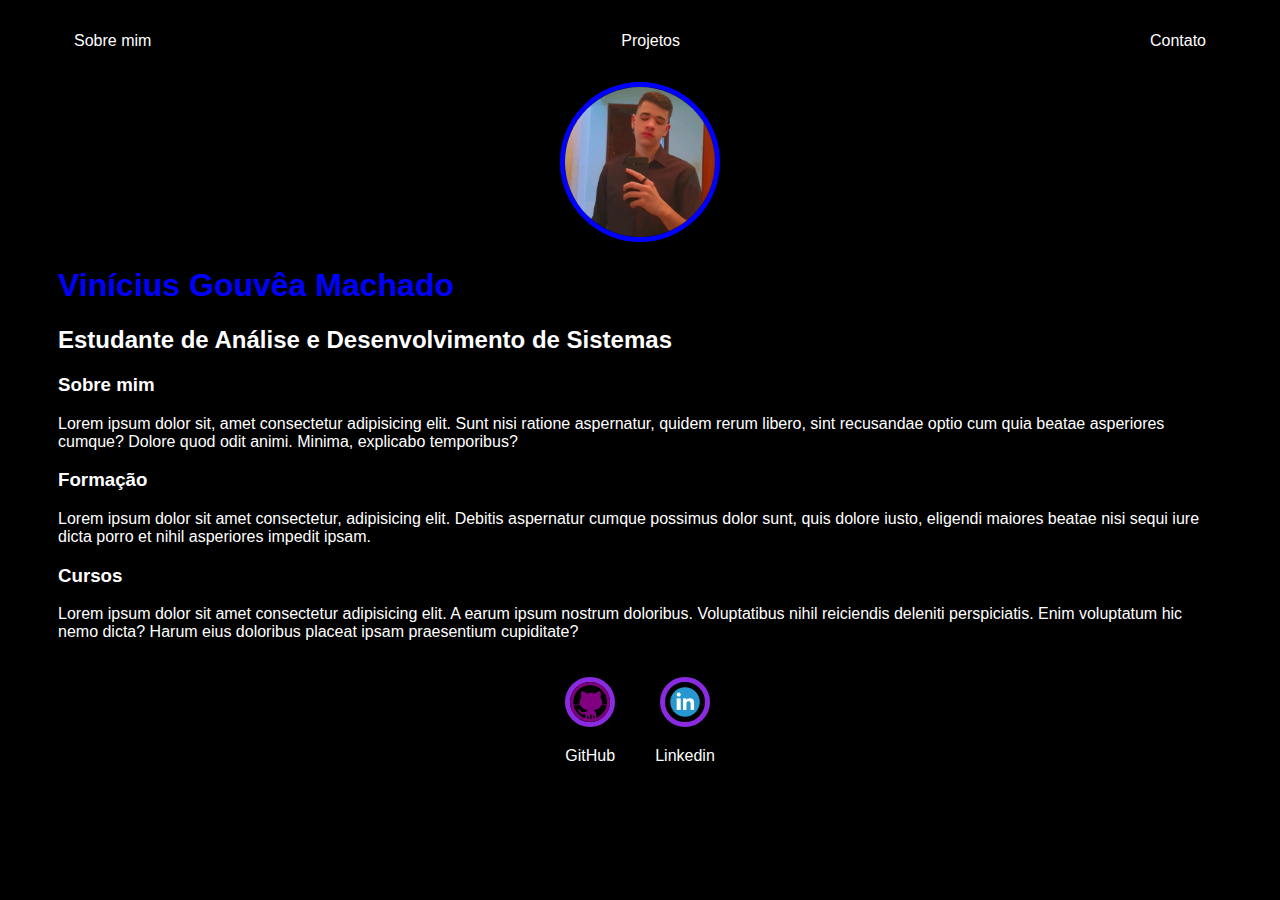
<file: index.html>
<!DOCTYPE html>
<html lang="pt-br">
<head>
    <meta charset="UTF-8">
    <meta http-equiv="X-UA-Compatible" content="IE=edge">
    <meta name="viewport" content="width=device-width, initial-scale=1.0">
    <title>Vinícius Gouvêa Machado</title>
    <link rel="stylesheet" href="index.css">
</head>
<body>
    <div class="conteiner">
        <nav>
            <ul>
                <li>
                    <a href="index.html">Sobre mim</a>
                </li>
                <li>
                    <a href="projects.html">Projetos</a>
                </li>
                <li>
                    <a href="contato.html">Contato</a>
                </li>
            </ul>
        </nav>
        <header>
            <div class="center">
                <img src="./img/vinicius.png" alt="">
            </div>
            <h1>Vinícius Gouvêa Machado</h1>
            <h2>Estudante de Análise e Desenvolvimento de Sistemas</h2>
        
        </header>
        <main>
            <section>
                <h3> Sobre mim</h3>
                <p>Lorem ipsum dolor sit, amet consectetur adipisicing elit. Sunt nisi ratione aspernatur, quidem rerum libero, sint recusandae optio cum quia beatae asperiores cumque? Dolore quod odit animi. Minima, explicabo temporibus?</p>
            </section>
            <section>
                <h3>Formação</h3>
                <p>Lorem ipsum dolor sit amet consectetur, adipisicing elit. Debitis aspernatur cumque possimus dolor sunt, quis dolore iusto, eligendi maiores beatae nisi sequi iure dicta porro et nihil asperiores impedit ipsam.</p>
            </section>
            <section>
                <h3>Cursos</h3>
                <p>Lorem ipsum dolor sit amet consectetur adipisicing elit. A earum ipsum nostrum doloribus. Voluptatibus nihil reiciendis deleniti perspiciatis. Enim voluptatum hic nemo dicta? Harum eius doloribus placeat ipsam praesentium cupiditate?</p>
            </section>
        </main>
        <footer>
            <a href="https://github.com/ViniHackerman" target="_blank" rel="noopener noreferrer">
                <img src="./img/githubfoto.png" alt="">
                <p>GitHub</p>
            </a>
            <a href="" target="_blank" rel="noopener noreferrer">
                <img src="./img/linkedinfoto.png" alt="">
                <p>Linkedin</p>
            </a>
        </footer>
    </div>
</body>
</html>
</file>
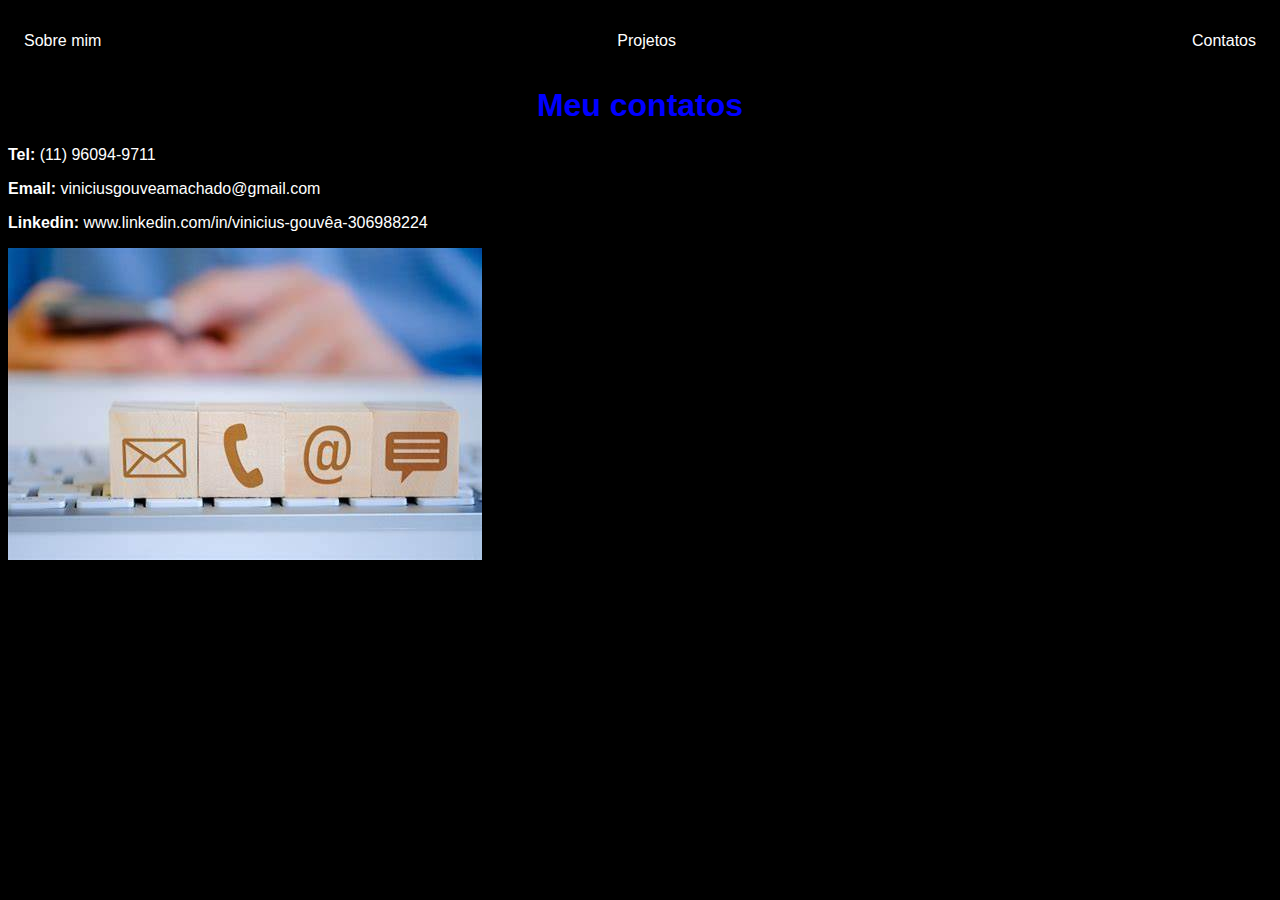
<file: contato.html>
<!DOCTYPE html>
<html lang="pt-br">
<head>
    <meta charset="UTF-8">
    <meta http-equiv="X-UA-Compatible" content="IE=edge">
    <meta name="viewport" content="width=device-width, initial-scale=1.0">
    <link rel="stylesheet" href="contato.css">
    <title>Contato Vinícius Gouvêa Machado</title>
</head>
<body>
    <header>
        <nav>
            <ul>
                <li>
                    <a href="index.html">Sobre mim</a>
                </li>
                <li>
                    <a href="projects.html">Projetos</a>
                </li>
                <li>
                    <a href="contato.html">Contatos</a>
                </li>
            </ul>
        </nav>
    </header>
    <main>
        <h1>
            Meu contatos
        </h1>
        <P><strong>Tel: </strong>(11) 96094-9711</P>
        <p><strong>Email: </strong>viniciusgouveamachado@gmail.com</p>
        <p><strong>Linkedin: </strong> www.linkedin.com/in/vinicius-gouvêa-306988224</p>
    </main>

    <footer>
        <img src="./img/contato.png" alt="imagem dos contatos">

    </footer>
    
</body>
</html>
</file>
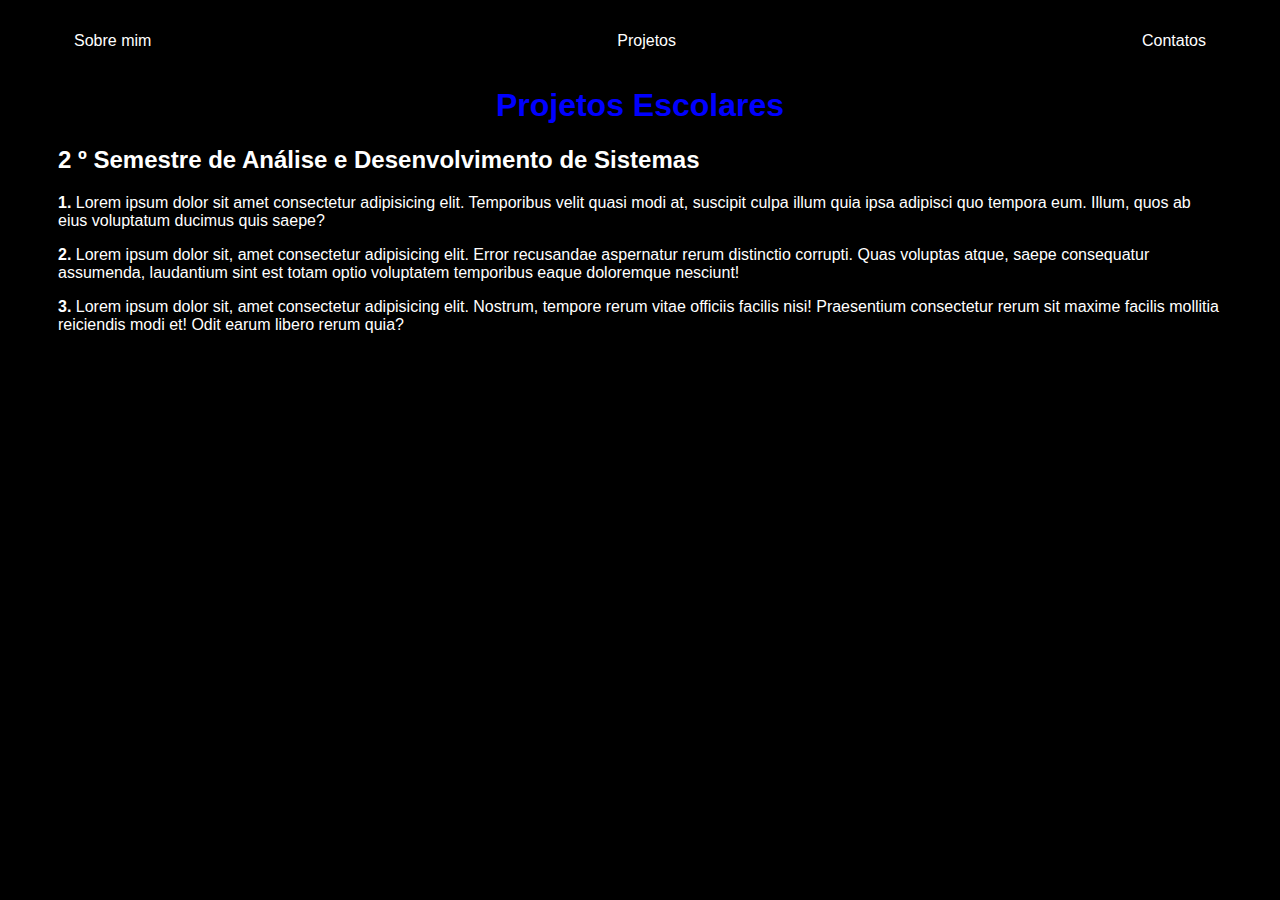
<file: projects.html>
<!DOCTYPE html>
<html lang="pt-br">
<head>
    <meta charset="UTF-8">
    <meta http-equiv="X-UA-Compatible" content="IE=edge">
    <meta name="viewport" content="width=device-width, initial-scale=1.0">
    <title>Meu projetos</title>
    <link rel="stylesheet" href="projects.css">
</head>

<body>
    <div class="conteiner">
        <nav>
            <ul>
                <li>
                    <a href="index.html">Sobre mim</a>
                </li>
                <li>
                    <a href="projects.html">Projetos</a>
                </li>
                <li>
                    <a href="contato.html">Contatos</a>
                </li>
            </ul>
        </nav>
        <h1>
            Projetos Escolares
        </h1>
        <section>
            <h2>2 º Semestre de Análise e Desenvolvimento de Sistemas </h2>
            <p><strong>1. </strong> Lorem ipsum dolor sit amet consectetur adipisicing elit. Temporibus velit quasi modi at, suscipit culpa illum quia ipsa adipisci quo tempora eum. Illum, quos ab eius voluptatum ducimus quis saepe?</p>
            <p><strong>2. </strong>Lorem ipsum dolor sit, amet consectetur adipisicing elit. Error recusandae aspernatur rerum distinctio corrupti. Quas voluptas atque, saepe consequatur assumenda, laudantium sint est totam optio voluptatem temporibus eaque doloremque nesciunt!</p>
            <p><strong>3. </strong>Lorem ipsum dolor sit, amet consectetur adipisicing elit. Nostrum, tempore rerum vitae officiis facilis nisi! Praesentium consectetur rerum sit maxime facilis mollitia reiciendis modi et! Odit earum libero rerum quia?</p>
        </section>
    </div>
</body>
</html>
</file>
<file: index.css>
body{
    color: white;
    background-color: black;
    font-family: Arial, Helvetica, sans-serif;
}
ul{
    display: flex;
    justify-content: space-between;
    list-style-type: none;
    align-items: center;
    padding: 16px;
}

a{
    color: white;
    text-decoration: none;
}
header img{
    width: 150px;
    height: 150px;
    border-radius: 50%;
    border: 5px solid blue;
}
.center{
    text-align: center;
}
h1{
    color: blue;
}

footer img{
    width: 40px;
    height: 40px;
    border-radius: 50%;
    border: 5px solid blueviolet;
}
footer {

    display: flex;
    justify-content: center;
}
footer a {
    margin: 20px;
    text-align: center;
}

.conteiner {
    padding: 0px 50px;
}
nav a:hover {
    color: blue;
}
</file>
<file: contato.css>
body {
    background-color: black;
    color: white;
    font-family: Arial, Helvetica, sans-serif;
}
ul {
    display: flex;
    justify-content: space-between;
    list-style-type: none;
    align-items: center;
    padding: 16px;
    
}
a {
    color: white;
    text-decoration: none;
}
h1 {
    color: blue;
    text-align: center;
}
nav a:hover {
    color: blue;
}
</file>
<file: projects.css>
body {
    background-color: black;
    color: white;
    font-family: Arial, Helvetica, sans-serif;
}
ul {
    display: flex;
    justify-content: space-between;
    list-style-type: none;
    align-items: center;
    padding: 16px;
}
a {
    color: white;
    text-decoration: none;
}
nav a:hover {
    color: blue;
}               
h1 {
    text-align: center;
    color: blue;
}
.conteiner {
    padding: 0px 50px;
}
</file>
